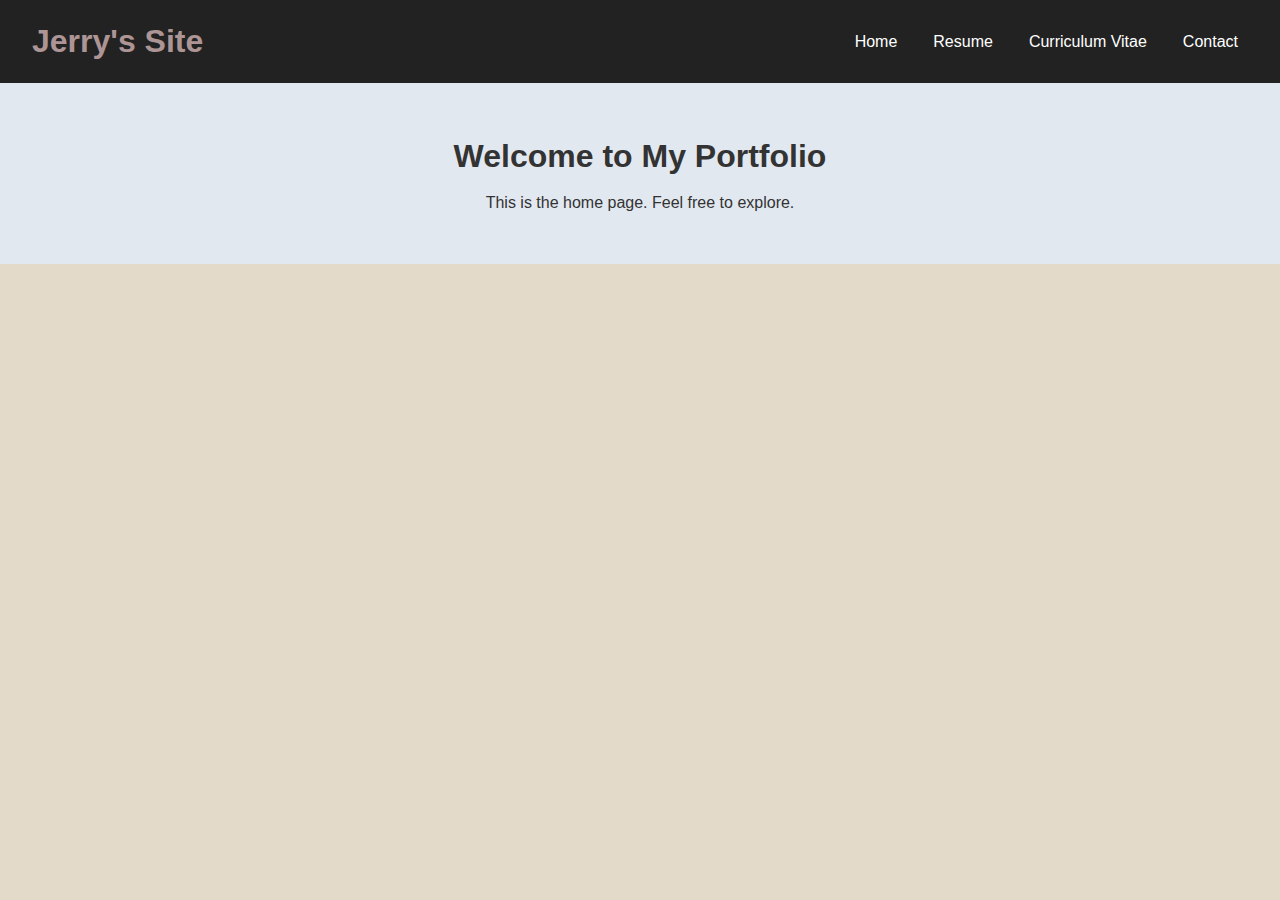
<file: src/index.html>
<!DOCTYPE html>
<html lang="en">
  <head>
    <meta charset="UTF-8" />
    <meta name="viewport" content="width=device-width, initial-scale=1.0" />
    <title>Home - My Website</title>
    <link rel="stylesheet" href="styles.css" />
  </head>
  <body>
    <div id="navbar"></div>
    <script src="nav.js"></script>
    <header>
      <h1>Welcome to My Portfolio</h1>
      <p>This is the home page. Feel free to explore.</p>
    </header>
  </body>
</html>
</file>
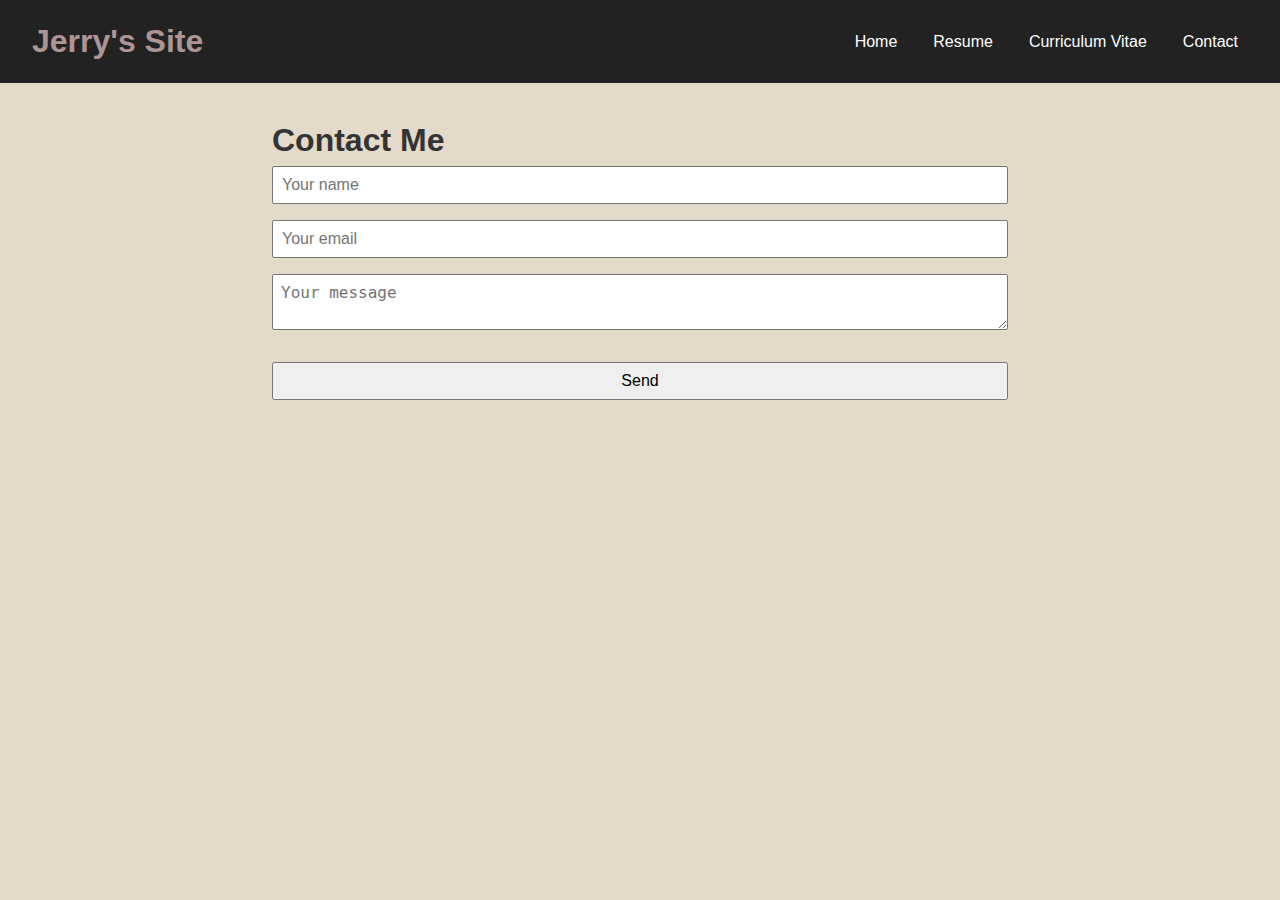
<file: src/contact.html>
<!DOCTYPE html>
<html lang="en">
  <head>
    <meta charset="UTF-8" />
    <meta name="viewport" content="width=device-width, initial-scale=1.0" />
    <title>Contact</title>
    <link rel="stylesheet" href="styles.css" />
  </head>
  <body>
    <div id="navbar"></div>
    <script src="script.js"></script>

    <section>
      <h1>Contact Me</h1>
      <form onsubmit="handleSubmit(event)">
        <input type="text" placeholder="Your name" required />
        <input type="email" placeholder="Your email" required />
        <textarea placeholder="Your message" required></textarea>
        <button type="submit">Send</button>
      </form>
    </section>
  </body>
  <script src="nav.js"></script>
</html>
</file>
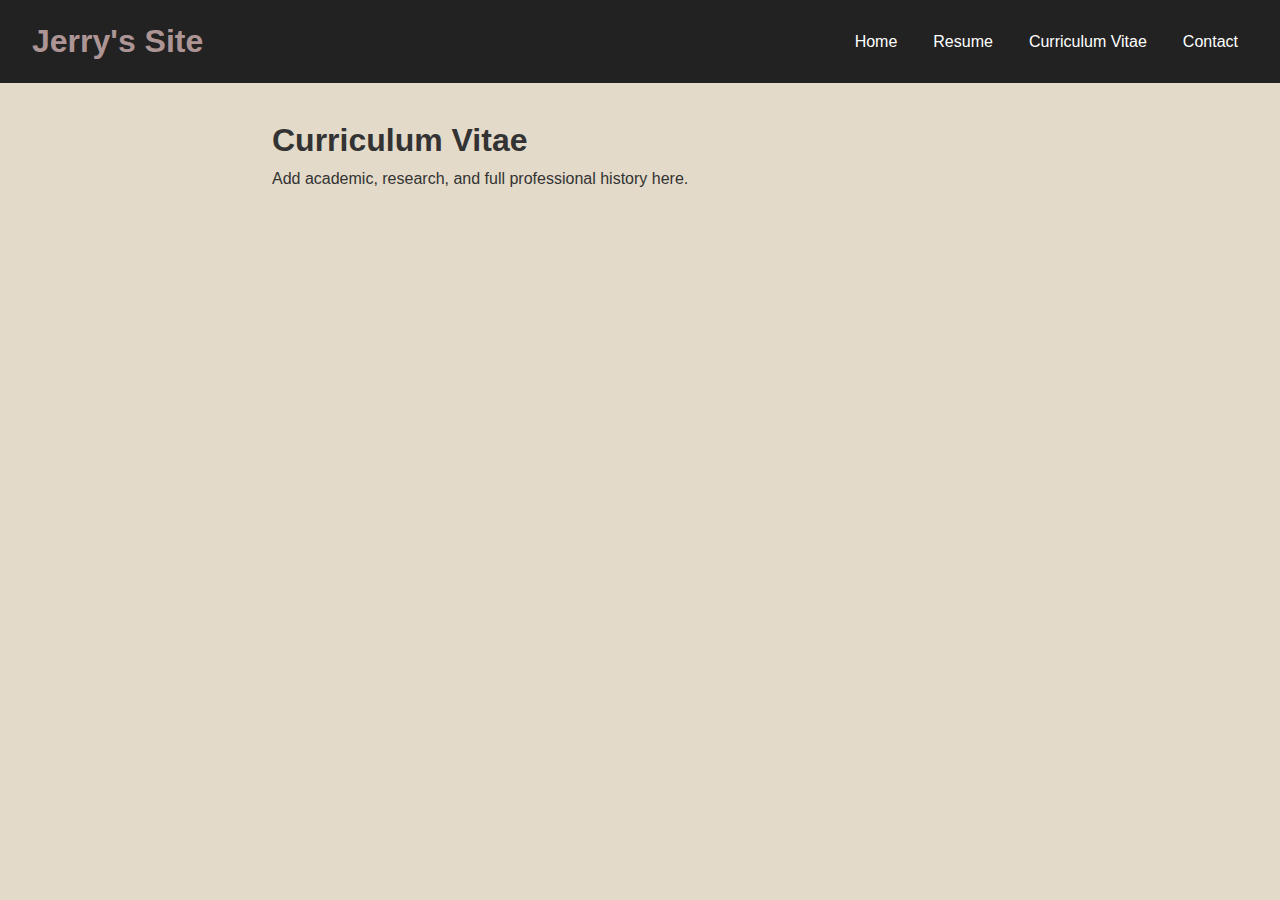
<file: src/cv.html>
<!DOCTYPE html>
<html lang="en">
  <head>
    <meta charset="UTF-8" />
    <meta name="viewport" content="width=device-width, initial-scale=1.0" />
    <title>CV</title>
    <link rel="stylesheet" href="styles.css" />
  </head>
  <body>
    <div id="navbar"></div>
    <script src="nav.js"></script>
    <section>
      <h1>Curriculum Vitae</h1>
      <p>Add academic, research, and full professional history here.</p>
    </section>
  </body>
</html>
</file>
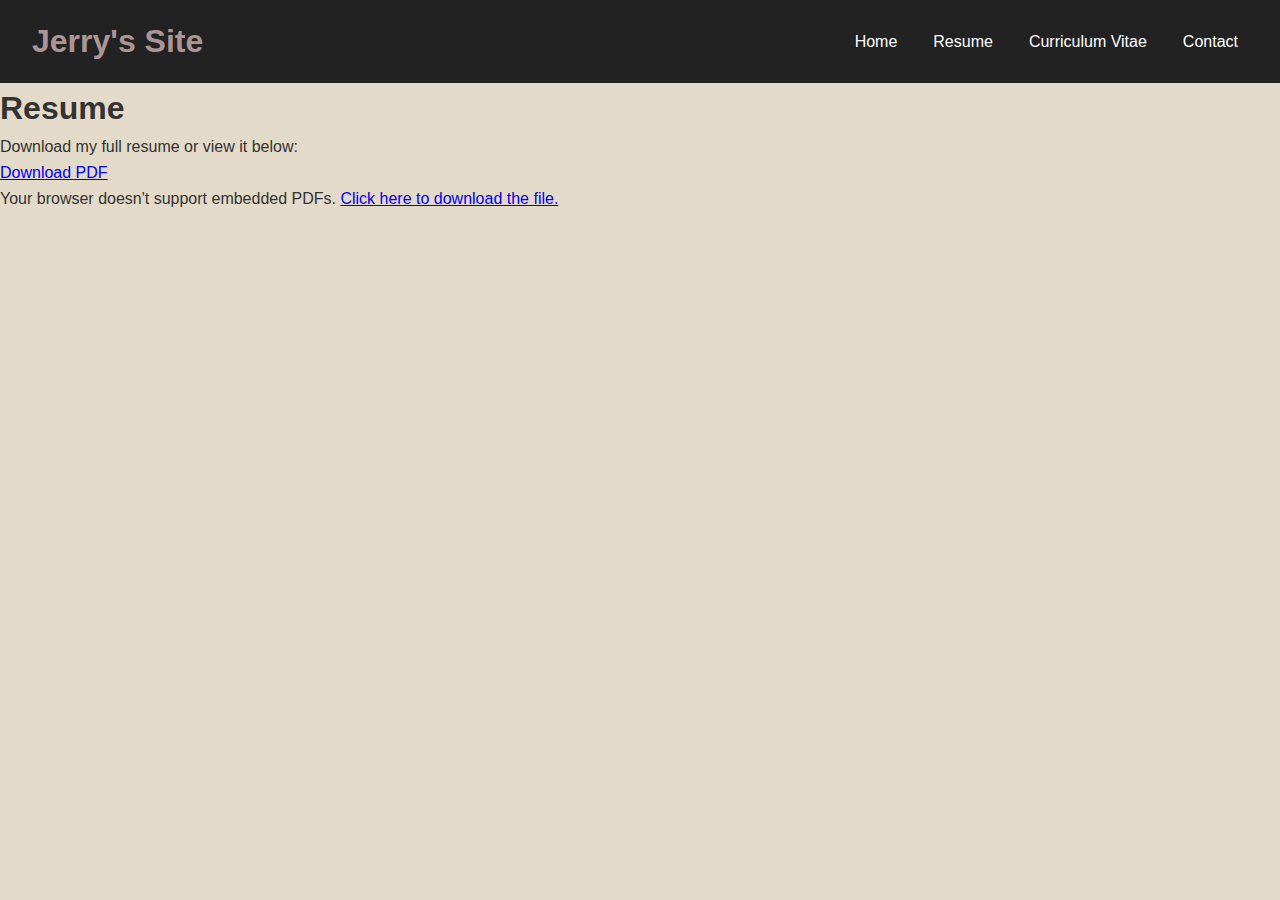
<file: src/resume.html>
<!DOCTYPE html>
<html lang="en">
  <head>
    <meta charset="UTF-8" />
    <meta name="viewport" content="width=device-width, initial-scale=1.0" />
    <title>My Resume</title>
    <link rel="stylesheet" href="styles.css" />
  </head>
  <body>
    <div id="navbar"></div>

    <main>
      <h1>Resume</h1>
      <p>Download my full resume or view it below:</p>
      <a href="Gerardo Padilla - Resume 1_27.pdf" target="_blank"
        >Download PDF</a
      >

      <object
        data="Gerardo Padilla - Resume 1_27.pdf"
        type="application/pdf"
        width="100%"
        height="600px"
      >
        <p>
          Your browser doesn't support embedded PDFs.
          <a href="Gerardo Padilla - Resume 1_27.pdf" target="_blank"
            >Click here to download the file.</a
          >
        </p>
      </object>
    </main>
    <script src="nav.js"></script>
  </body>
</html>
</file>
<file: src/styles.css>
* {
  margin: 0;
  padding: 0;
  box-sizing: border-box;
}

body {
  font-family: "Segoe UI", sans-serif;
  background: #e3dac9;
  color: #333;
  line-height: 1.6;
}

nav {
  display: flex;
  justify-content: space-between;
  align-items: center;
  text-align: center;
  background-color: #222;
  color: #ad9595;
  padding: 1rem 2rem;
}

nav h2 {
  font-size: 1.5rem;
}

nav ul {
  list-style: none;
  display: flex;
  gap: 1rem;
}

nav ul li a {
  color: #fff;
  text-decoration: none;
  padding: 10px;
}

header {
  padding: 3rem 2rem;
  text-align: center;
  background-color: #e2e8f0;
}

header h1 {
  font-size: 2rem;
  margin-bottom: 0.5rem;
}

button {
  padding: 0.5rem 1rem;
  font-size: 1rem;
  margin-top: 1rem;
  cursor: pointer;
}

section {
  padding: 2rem;
  max-width: 800px;
  margin: auto;
}

form {
  display: flex;
  flex-direction: column;
  gap: 1rem;
}

input,
textarea {
  padding: 0.5rem;
  font-size: 1rem;
  width: 100%;
}

footer {
  text-align: center;
  padding: 1rem;
  background-color: #222;
  color: #fff;
}
</file>
